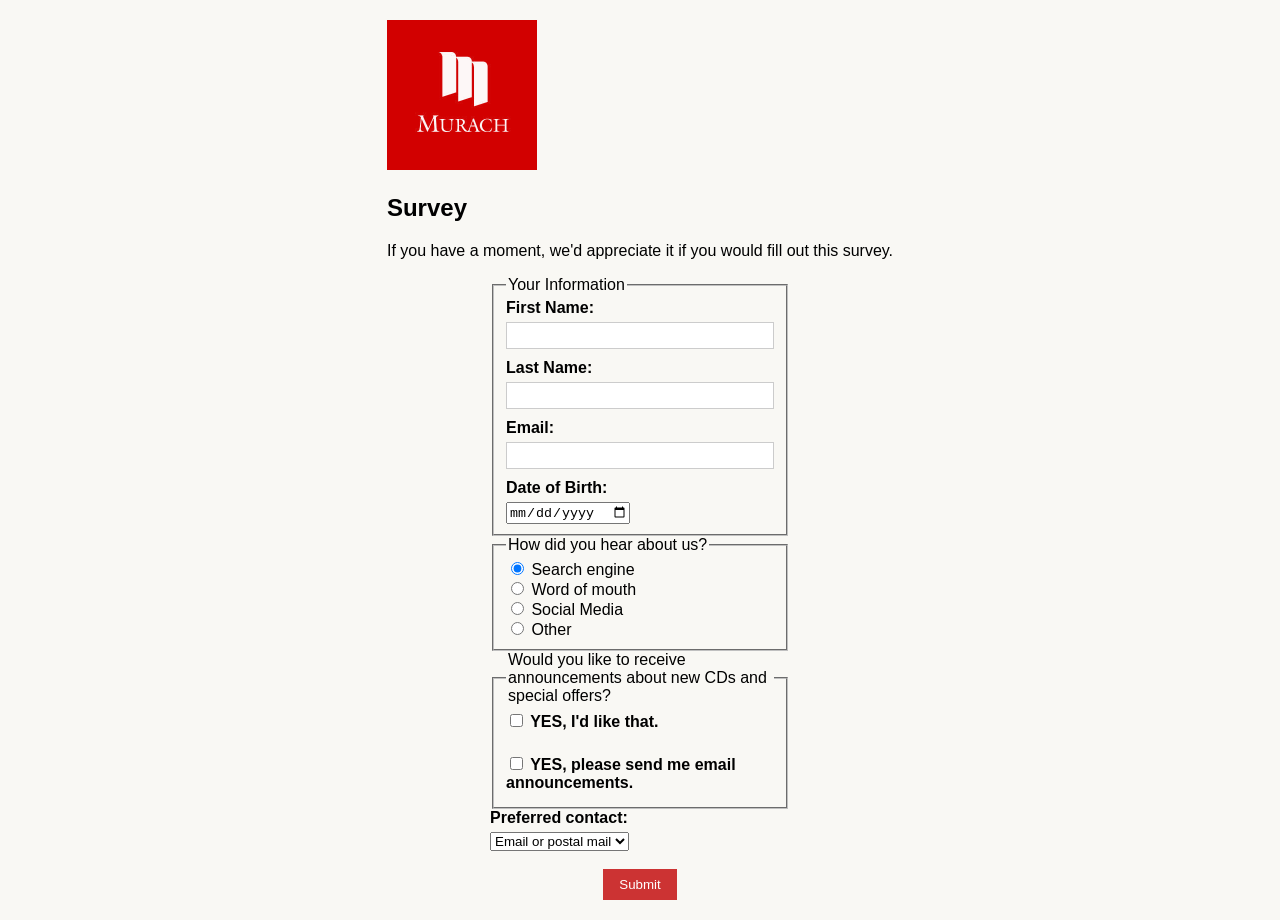
<file: src/main/webapp/index.html>
<!DOCTYPE html>
<html>
<head>
	<meta charset="UTF-8">
	<title>Survey</title>
	<link rel="stylesheet" href="styles/main.css" type="text/css"/>
</head>
<body>
	<div class="form-container">
		<img src="images/murach_icon.jpg" alt="Logo" width="150">
		<h2>Survey</h2>
		<p>If you have a moment, we'd appreciate it if you would fill out this survey.</p>
		
		
		<form action="test" method="post">
			<fieldset>
				<legend>Your Information</legend>
				<label>First Name:</label>
				<input type="text" name ="firstName" required><br>
				
				<label>Last Name:</label>
			    <input type="text" name="lastName" required><br>
			
			    <label>Email:</label>
			    <input type="email" name="email" required><br>
			
			    <label>Date of Birth:</label>
			    <input type="date" name="dob"><br>
			</fieldset>
			
			<fieldset>
				<legend>How did you hear about us?</legend>
				<input type="radio" name="hearAbout" value="Search engine" checked> Search engine<br>
				<input type="radio" name="hearAbout" value="Word of mouth"> Word of mouth <br>
			    <input type="radio" name="hearAbout" value="Social Media"> Social Media <br>
			    <input type="radio" name="hearAbout" value="Other"> Other <br>
			</fieldset>
			
			<fieldset>
			    <legend>Would you like to receive announcements about new CDs and special offers?</legend>
			    <label>
					<input type="checkbox" name="updates" value="Yes"> YES, I'd like that.
				</label><br><label>
				  	<input type="checkbox" name="emailAnnouncements" value="Yes"> YES, please send me email announcements.
				</label>
			</fieldset>
			
			<label>Preferred contact:</label>
			<select name="contact">
			    <option>Email or postal mail</option>
			    <option>Email only</option>
			    <option>Postal mail only</option>
			</select>
			
			<br><br>
      		<input type="submit" value="Submit">
		</form>
	</div>
</body>
</html>
</file>
<file: src/main/webapp/styles/main.css>
body {
    background-color: #f9f8f4; /* Keep the original background color */
    font-family: Arial, sans-serif;
    margin: 0;
    padding: 20px;
    display: flex;
    flex-direction: column;
    align-items: center;
}

h1 {
    color: #333;
    margin-bottom: 10px;
    text-align: center;
}

form {
    max-width: 300px; /* Adjusted to match the sample's narrower form */
    margin: 0 auto;
    text-align: left;
}

label {
    font-weight: bold;
    display: block; /* Ensure labels are on a new line */
    margin-bottom: 5px;
}

input[type="text"], input[type="email"] {
    width: 100%;
    padding: 5px;
    margin-bottom: 10px;
    border: 1px solid #ccc; /* Add subtle border like the sample */
    box-sizing: border-box;
}

input[type="submit"] {
    background-color: #c33;
    color: #fff;
    border: none;
    padding: 8px 16px;
    cursor: pointer;
    display: block;
    margin: 0 auto; /* Center the button */
}

input[type="submit"]:hover {
    background-color: #a22;
}
</file>
